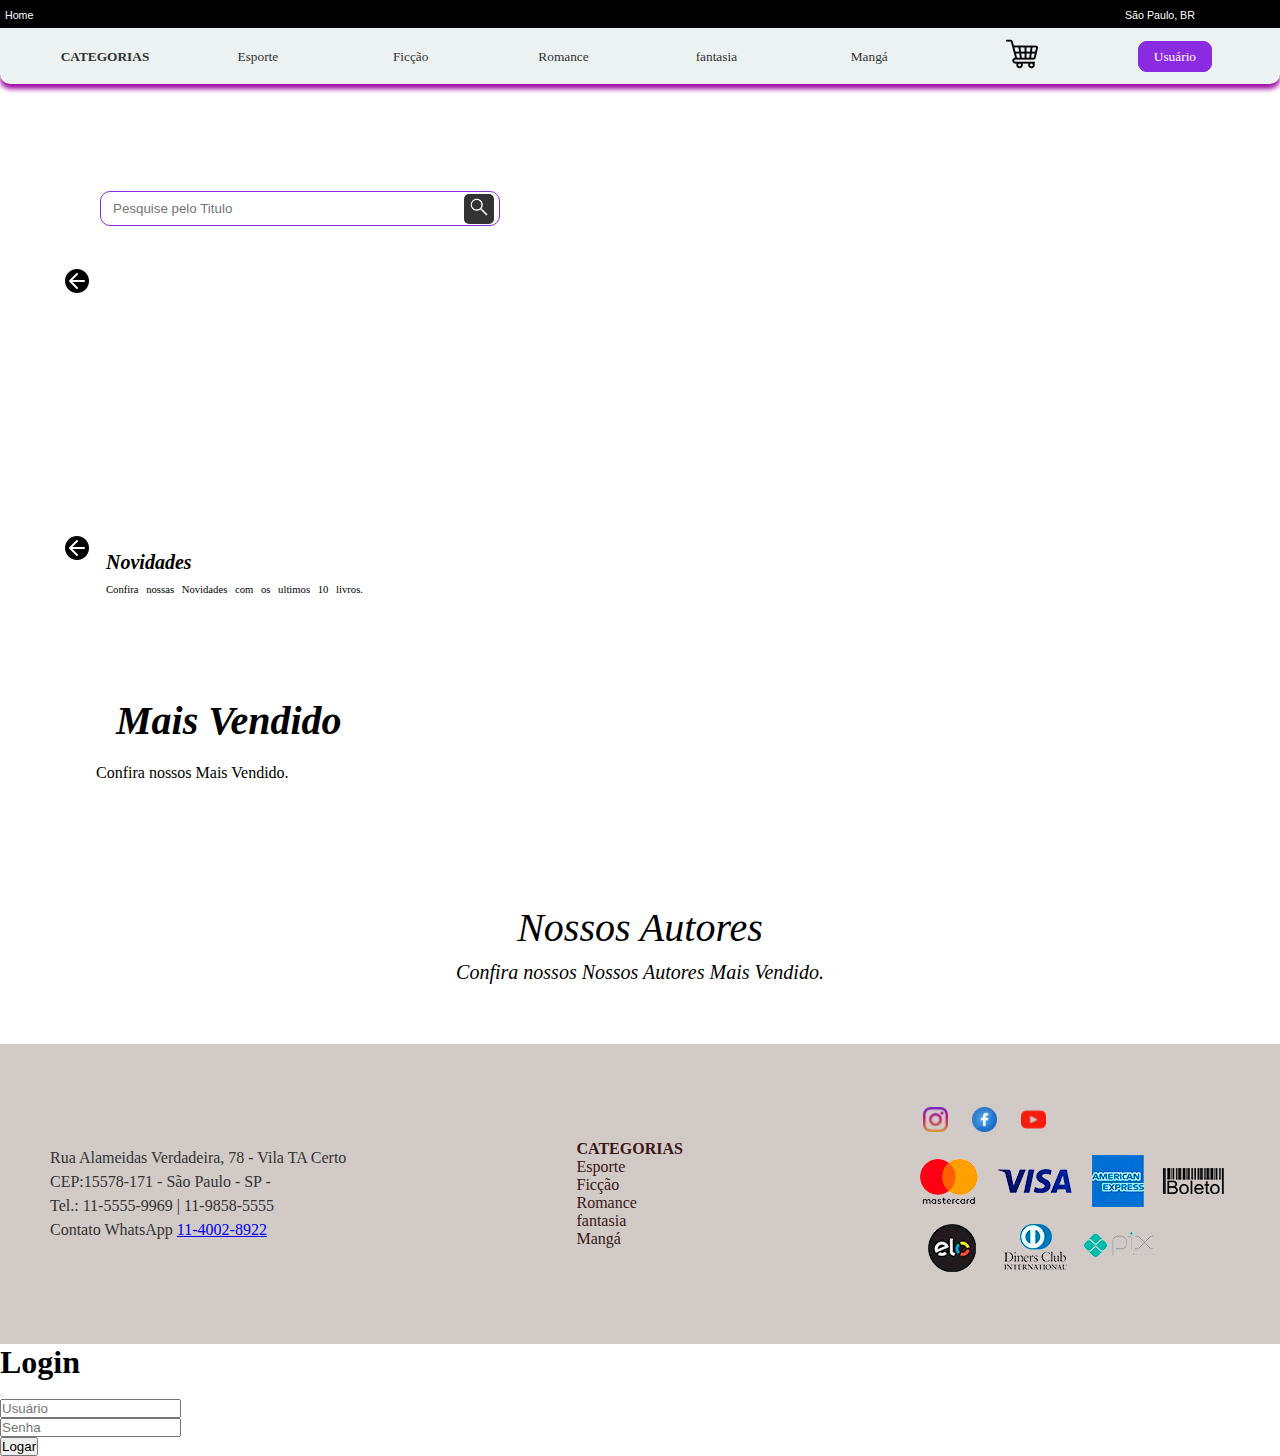
<file: index.html>
<!DOCTYPE html>
<html lang="pt-br">

<head>
    <meta charset="UTF-8">
    <meta name="viewport" content="width=device-width, initial-scale=1.0">
    <title>Livraria Sanches</title>
    <link href="https://cdn.jsdelivr.net/npm/bootstrap@5.3.7/dist/css/bootstrap.min.css" rel="stylesheet" integrity="sha384-LN+7fdVzj6u52u30Kp6M/trliBMCMKTyK833zpbD+pXdCLuTusPj697FH4R/5mcr" crossorigin="anonymous">
    <link rel="stylesheet" href="css/style.css">
</head>
<!--Carregar conteudo do backend onload-->

<body onload="carregar_novidades()">
    <!--Cabeçalho Superior-->

    <header>
        <!--Menu Black-->
        <div id="header-black">
            <nav>
                <ul>
                    <li><a href="index.html">Home</a></li>
                    <li><a href="">São Paulo, BR</a></li>
                </ul>
            </nav>
        </div>
        <!--Menu Black-->

        <!--Menu-->
        <div id="menu">
            <nav>
                <ul>
                    <li><a href="#" class="titulo-menu">Categorias</a></li>
                    <li><a href="esporte.html">Esporte</a></li>
                    <li><a href="ficcao.html">Ficção</a></li>
                    <li><a href="romance.html">Romance</a></li>
                    <li><a href="fantasia.html">fantasia</a></li>
                    <li><a href="manga.html">Mangá</a></li>
                    <li><a href="carrinho.html" class="carrinho"><img src="img/cardpay.png"
                                alt="Carrinho de Compras"></a></li>
                    <li><a href="#" class="usuario" data-bs-toggle="modal" data-bs-target="#exampleModal">Usuário</a></li>
                </ul>
            </nav>
        </div>
        <!--Menu-->
        <!--formulario e botão de pesquisa-->

        <div id="painel">
            <form onsubmit="return false" id="pesquisa"><input type="text" placeholder="Pesquise pelo Titulo "
                    id="pesquita-titulo">
                <button><img src="img/lupa.png" alt="Clique para pesquisar"></button>
            </form>
        </div>
    </header>
    <!--Cabeçalho Superior-->

    <!--Conteúdo -->
    <main>
        <!--Novidades livros mais vendidos-->
        <section id="novidades">
            <h2>Novidades</h2>
            <p class="txtnovidades">Confira nossas Novidades com os ultimos 10 livros.</p>
            <div id="livrosnovidades">
                <!--Caregamento dos livros do backand-->
            </div>



        </section>

        <!--seta esquerda-->
        <div class="seta-esquerda" onclick="rolarNovidadesDireita()"><img src="img/seta-esquerda.png"
                alt="seta esquerda"></div>
        <!--seta direita-->
        <div class="seta-direita" onclick="rolarNovidadesEsquerda()"><img src="img/seta-direita.png" alt="seta direita">
        </div>
        <!--Fim Novidades livros mais vendidos-->



        <!--Livros mais vendidos-->
        <section id="maisvendidos">
            <h2>Mais Vendido</h2>
            <p class="txtmaisvendidos">Confira nossos Mais Vendido.</p>
            <div id="livrosmaisvendidos">
                <!--Caregamento dos livros do backand-->
            </div>



        </section>

        <!--seta esquerda-->
        <div class="seta-esquerda-maisvendidos" onclick="rolarMaisVendidosDireita()"><img src="img/seta-esquerda.png"
                alt="seta esquerda"></div>
        <!--seta direita-->
        <div class="seta-direita-maisvendidos" onclick="rolarMaisVendidosEsquerda()"><img src="img/seta-direita.png" alt="seta direita">
        </div>


                <!--Autores-->
                <section id="autores">
                    <h2>Nossos Autores</h2>
                    <p class="txtautores">Confira nossos Nossos Autores Mais Vendido.</p>
                    <div id="livrosautores">
    </main>

    <!--Conteúdo-->
    <!--Rodapé-->
    <footer>
        <div id="endereco">
            Rua Alameidas Verdadeira, 78 - Vila TA Certo<br>
            CEP:15578-171 - São Paulo - SP - <br>
            Tel.: 11-5555-9969 | 11-9858-5555<br>
            Contato WhatsApp <a href="https://wa.me/55998102632"> 11-4002-8922</a>
        </div>
        <div id="menufooter">
            <nav>
                <ul>
                    <li><a href="#" class="titulo-menu">Categorias</a></li>
                    <li><a href="esporte.html">Esporte</a></li>
                    <li><a href="ficcao.html">Ficção</a></li>
                    <li><a href="romance.html">Romance</a></li>
                    <li><a href="fantasia.html">fantasia</a></li>
                    <li><a href="manga.html">Mangá</a></li>
                </ul>
            </nav>
        </div>
        <div id="redes-pagamento">
            <div id="redes">
                <a href="https://www.instagram.com/tecnologia_do_sanches/" target="_blank"> <img src="/img/instagram.png" alt="instagram"></a>
                <a href="https://www.facebook.com/tecnologia_do_sanches/" target="_blank"> <img src="/img/facebook.png" alt="Facebook"></a>
                <a href="https://www.youtube.com/@Espetacular_sanches" target="_blank"> <img src="/img/youtube.png" alt="Youtube"></a>
            </div>
            <div id="pagamento">
                <img src="img/formaspagamento.png" alt="">
            </div>
        </div>
    </footer>
    <!---->

    <!-- Modal -->
<div class="modal fade" id="exampleModal" tabindex="-1" aria-labelledby="exampleModalLabel" aria-hidden="true">
    <div class="modal-dialog">
      <div class="modal-content">
        <div class="modal-header">
          <h1 class="modal-title fs-5" id="exampleModalLabel">Login</h1>
          <button type="button" class="btn-close" data-bs-dismiss="modal" aria-label="Close"></button>
        </div>
        <div class="modal-body">
          <form onsubmit="return false">
            <input type="text" class="form-control" id="txtusuario" placeholder="Usuário" required>
            <br>
            <input type="password" class="form-control"  id="txtpassword" placeholder="Senha" required>
          </form>
        </div>
        <div class="modal-footer">
          <button type="button" class="btn btn-primary"  onclick="efetuarlogin()">Logar</button>
        </div>
      </div>
    </div>
  </div>





    <script src="js/scripts.js"></script>
    <script src="https://cdn.jsdelivr.net/npm/@popperjs/core@2.11.8/dist/umd/popper.min.js" integrity="sha384-I7E8VVD/ismYTF4hNIPjVp/Zjvgyol6VFvRkX/vR+Vc4jQkC+hVqc2pM8ODewa9r" crossorigin="anonymous"></script>
    <script src="https://cdn.jsdelivr.net/npm/bootstrap@5.3.7/dist/js/bootstrap.bundle.min.js" integrity="sha384-ndDqU0Gzau9qJ1lfW4pNLlhNTkCfHzAVBReH9diLvGRem5+R9g2FzA8ZGN954O5Q" crossorigin="anonymous"></script>



</body>

</html>
</file>
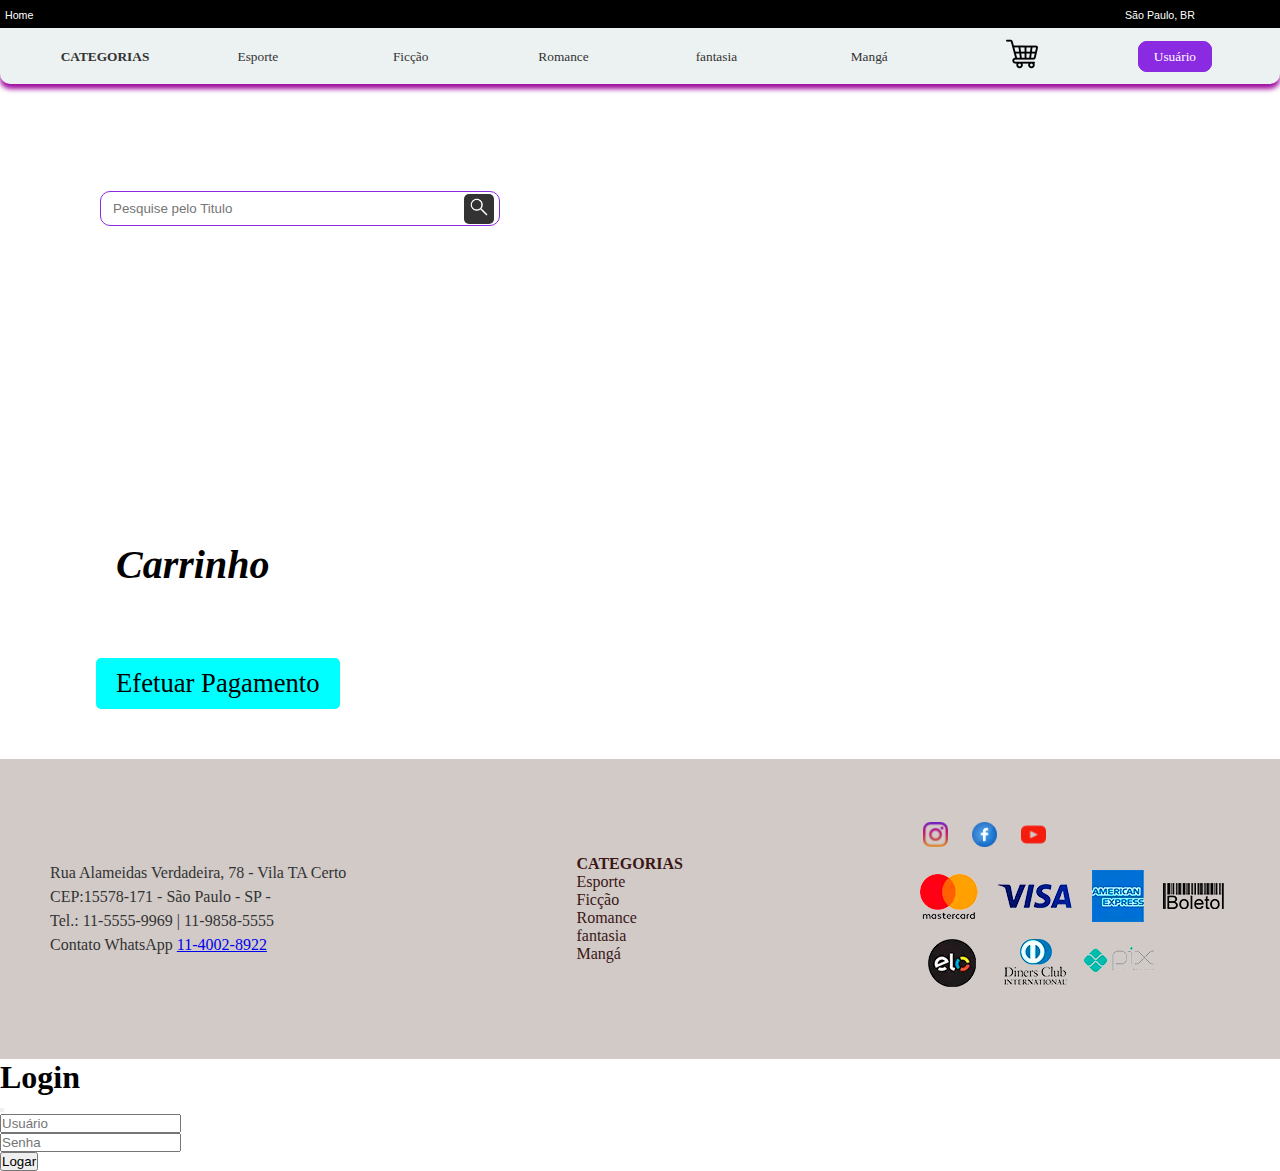
<file: carrinho.html>
<!DOCTYPE html>
<html lang="pt-br">

<head>
    <meta charset="UTF-8">
    <meta name="viewport" content="width=device-width, initial-scale=1.0">
    <title>Livraria Sanches</title>
    <link href="https://cdn.jsdelivr.net/npm/bootstrap@5.3.7/dist/css/bootstrap.min.css" rel="stylesheet" integrity="sha384-LN+7fdVzj6u52u30Kp6M/trliBMCMKTyK833zpbD+pXdCLuTusPj697FH4R/5mcr" crossorigin="anonymous">

    <link rel="stylesheet" href="css/style.css">
</head>
<!--Carregar conteudo do backend onload-->

<body onload="carregar_produtos_carrinho()">
    <!--Cabeçalho Superior-->

    <header>
        <!--Menu Black-->
        <div id="header-black">
            <nav>
                <ul>
                    <li><a href="index.html">Home</a></li>
                    <li><a href="">São Paulo, BR</a></li>
                </ul>
            </nav>
        </div>
        <!--Menu Black-->

        <!--Menu-->
        <div id="menu">
            <nav>
                <ul>
                    <li><a href="#" class="titulo-menu">Categorias</a></li>
                    <li><a href="esporte.html">Esporte</a></li>
                    <li><a href="ficcao.html">Ficção</a></li>
                    <li><a href="romance.html">Romance</a></li>
                    <li><a href="fantasia.html">fantasia</a></li>
                    <li><a href="manga.html">Mangá</a></li>
                    <li><a href="carrinho.html" class="carrinho"><img src="img/cardpay.png"
                                alt="Carrinho de Compras"></a></li>
                                <li><a href="#" class="usuario" data-bs-toggle="modal" data-bs-target="#exampleModal">Usuário</a></li>
                </ul>
            </nav>
        </div>
        <!--Menu-->
        <!--formulario e botão de pesquisa-->

        <div id="painel">
            <form onsubmit="return false" id="pesquisa"><input type="text" placeholder="Pesquise pelo Titulo "
                    id="pesquita-titulo">
                <button><img src="img/lupa.png" alt="Clique para pesquisar"></button>
            </form>
        </div>
    </header>
    <!--Cabeçalho Superior-->

    <!--Conteúdo -->
    <main>
        <h2>Carrinho</h2>

        <div id="lista_produto_carrinho"></div>
        <div id="total_pagar"></div>
        <button id="efetuar_pagamento">Efetuar Pagamento</button>


    </main>

    <!--Conteúdo-->
    <!--Rodapé-->
    <footer>
        <div id="endereco">
            Rua Alameidas Verdadeira, 78 - Vila TA Certo<br>
            CEP:15578-171 - São Paulo - SP - <br>
            Tel.: 11-5555-9969 | 11-9858-5555<br>
            Contato WhatsApp <a href="https://wa.me/55998102632"> 11-4002-8922</a>
        </div>
        <div id="menufooter">
            <nav>
                <ul>
                    <li><a href="#" class="titulo-menu">Categorias</a></li>
                    <li><a href="esporte.html">Esporte</a></li>
                    <li><a href="ficcao.html">Ficção</a></li>
                    <li><a href="romance.html">Romance</a></li>
                    <li><a href="fantasia.html">fantasia</a></li>
                    <li><a href="manga.html">Mangá</a></li>
                </ul>
            </nav>
        </div>
        <div id="redes-pagamento">
            <div id="redes">
                <a href="https://www.instagram.com/tecnologia_do_sanches/" target="_blank"> <img src="/img/instagram.png" alt="instagram"></a>
                <a href="https://www.facebook.com/tecnologia_do_sanches/" target="_blank"> <img src="/img/facebook.png" alt="Facebook"></a>
                <a href="https://www.youtube.com/@Espetacular_sanches" target="_blank"> <img src="/img/youtube.png" alt="Youtube"></a>
            </div>
            <div id="pagamento">
                <img src="img/formaspagamento.png" alt="">
            </div>
        </div>
    </footer>
    <!---->







    <!-- Modal -->
    <div class="modal fade" id="exampleModal" tabindex="-1" aria-labelledby="exampleModalLabel" aria-hidden="true">
        <div class="modal-dialog">
          <div class="modal-content">
            <div class="modal-header">
              <h1 class="modal-title fs-5" id="exampleModalLabel">Login</h1>
              <button type="button" class="btn-close" data-bs-dismiss="modal" aria-label="Close"></button>
            </div>
            <div class="modal-body">
              <form onsubmit="return false">
                <input type="text" class="form-control" id="txtusuario" placeholder="Usuário" required>
                <br>
                <input type="password" class="form-control"  id="txtpassword" placeholder="Senha" required>
              </form>
            </div>
            <div class="modal-footer">
              <button type="button" class="btn btn-primary"  onclick="efetuarlogin()">Logar</button>
            </div>
          </div>
        </div>
      </div>
    
    
    
    
    
        <script src="js/scripts.js"></script>
        <script src="https://cdn.jsdelivr.net/npm/@popperjs/core@2.11.8/dist/umd/popper.min.js" integrity="sha384-I7E8VVD/ismYTF4hNIPjVp/Zjvgyol6VFvRkX/vR+Vc4jQkC+hVqc2pM8ODewa9r" crossorigin="anonymous"></script>
        <script src="https://cdn.jsdelivr.net/npm/bootstrap@5.3.7/dist/js/bootstrap.bundle.min.js" integrity="sha384-ndDqU0Gzau9qJ1lfW4pNLlhNTkCfHzAVBReH9diLvGRem5+R9g2FzA8ZGN954O5Q" crossorigin="anonymous"></script></body>

</html>
</file>
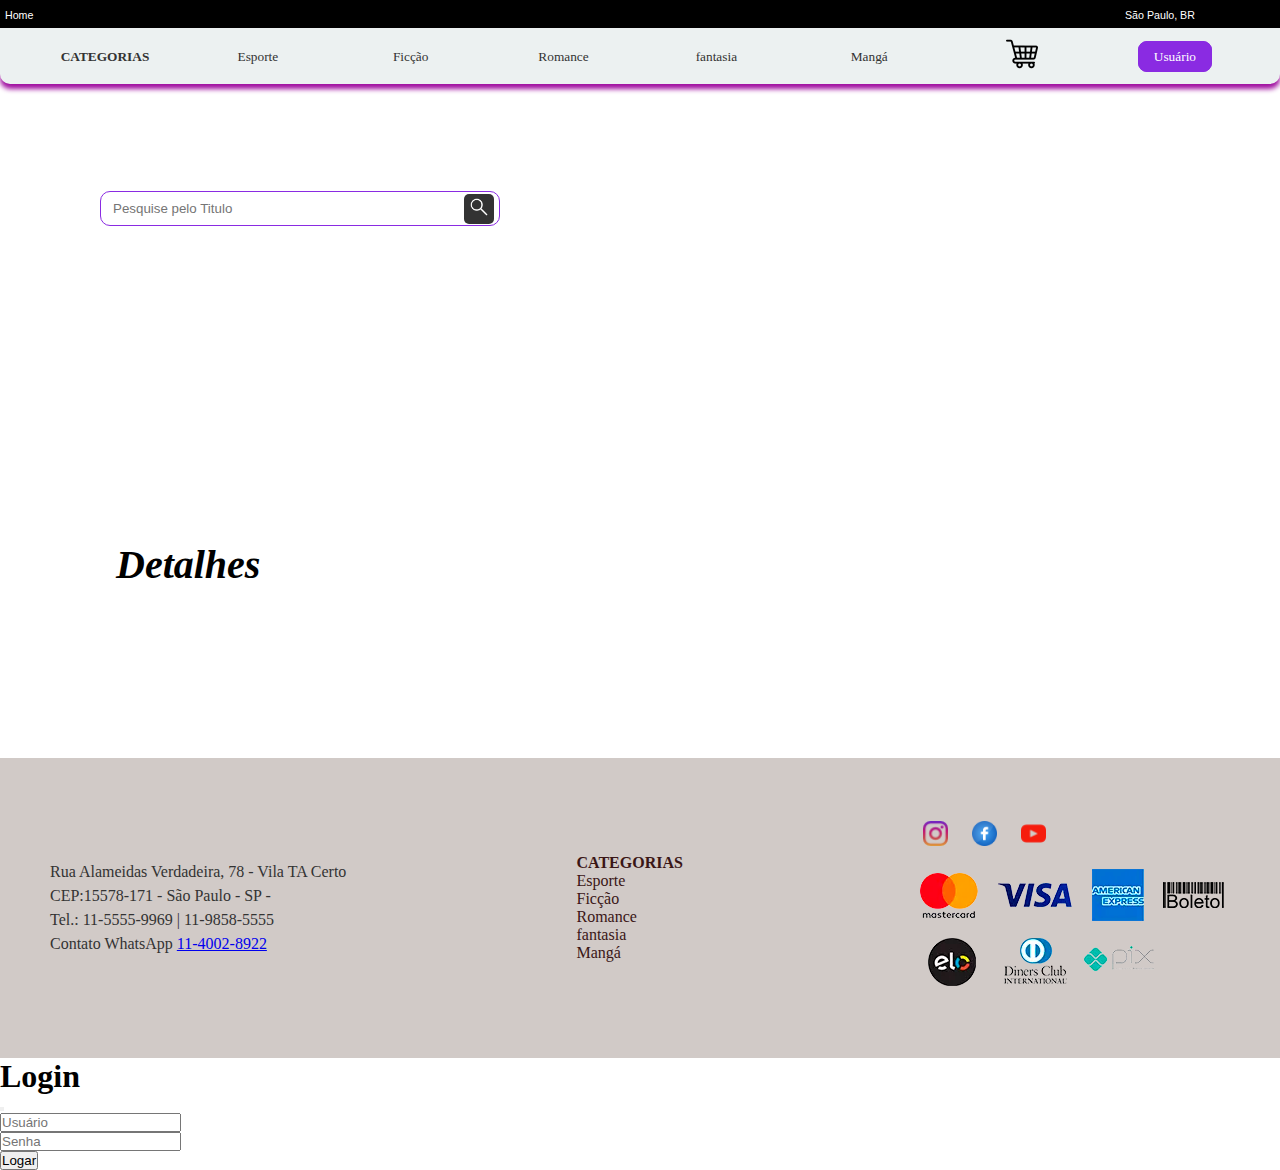
<file: detalhes.html>
<!DOCTYPE html>
<html lang="pt-br">

<head>
    <meta charset="UTF-8">
    <meta name="viewport" content="width=device-width, initial-scale=1.0">
    <title>Livraria Sanches</title>
    <link href="https://cdn.jsdelivr.net/npm/bootstrap@5.3.7/dist/css/bootstrap.min.css" rel="stylesheet" integrity="sha384-LN+7fdVzj6u52u30Kp6M/trliBMCMKTyK833zpbD+pXdCLuTusPj697FH4R/5mcr" crossorigin="anonymous">
    <link rel="stylesheet" href="css/style.css">
</head>
<!--Carregar conteudo do backend onload-->

<body onload="carregar_detalhes()">
    <!--Cabeçalho Superior-->

    <header>
        <!--Menu Black-->
        <div id="header-black">
            <nav>
                <ul>
                    <li><a href="index.html">Home</a></li>
                    <li><a href="">São Paulo, BR</a></li>
                </ul>
            </nav>
        </div>
        <!--Menu Black-->

        <!--Menu-->
        <div id="menu">
            <nav>
                <ul>
                    <li><a href="#" class="titulo-menu">Categorias</a></li>
                    <li><a href="esporte.html">Esporte</a></li>
                    <li><a href="ficcao.html">Ficção</a></li>
                    <li><a href="romance.html">Romance</a></li>
                    <li><a href="fantasia.html">fantasia</a></li>
                    <li><a href="manga.html">Mangá</a></li>
                    <li><a href="carrinho.html" class="carrinho"><img src="img/cardpay.png"
                                alt="Carrinho de Compras"></a></li>
                    <li><a href="usuario.html" class="usuario">Usuário</a></li>
                </ul>
            </nav>
        </div>
        <!--Menu-->
        <!--formulario e botão de pesquisa-->

        <div id="painel">
            <form onsubmit="return false" id="pesquisa"><input type="text" placeholder="Pesquise pelo Titulo "
                    id="pesquita-titulo">
                <button><img src="img/lupa.png" alt="Clique para pesquisar"></button>
            </form>
        </div>
    </header>
    <!--Cabeçalho Superior-->

    <!--Conteúdo -->
    <main>
       <h2>Detalhes</h2>
       <div id="detalhes"></div>
    </main>

    <!--Conteúdo-->
    <!--Rodapé-->
    <footer>
        <div id="endereco">
            Rua Alameidas Verdadeira, 78 - Vila TA Certo<br>
            CEP:15578-171 - São Paulo - SP - <br>
            Tel.: 11-5555-9969 | 11-9858-5555<br>
            Contato WhatsApp <a href="https://wa.me/55998102632"> 11-4002-8922</a>
        </div>
        <div id="menufooter">
            <nav>
                <ul>
                    <li><a href="#" class="titulo-menu">Categorias</a></li>
                    <li><a href="esporte.html">Esporte</a></li>
                    <li><a href="ficcao.html">Ficção</a></li>
                    <li><a href="romance.html">Romance</a></li>
                    <li><a href="fantasia.html">fantasia</a></li>
                    <li><a href="manga.html">Mangá</a></li>
                </ul>
            </nav>
        </div>
        <div id="redes-pagamento">
            <div id="redes">
                <a href="https://www.instagram.com/tecnologia_do_sanches/" target="_blank"> <img src="/img/instagram.png" alt="instagram"></a>
                <a href="https://www.facebook.com/tecnologia_do_sanches/" target="_blank"> <img src="/img/facebook.png" alt="Facebook"></a>
                <a href="https://www.youtube.com/@Espetacular_sanches" target="_blank"> <img src="/img/youtube.png" alt="Youtube"></a>
            </div>
            <div id="pagamento">
                <img src="img/formaspagamento.png" alt="">
            </div>
        </div>
    </footer>
    <!---->







    <!-- Modal -->
    <div class="modal fade" id="exampleModal" tabindex="-1" aria-labelledby="exampleModalLabel" aria-hidden="true">
        <div class="modal-dialog">
          <div class="modal-content">
            <div class="modal-header">
              <h1 class="modal-title fs-5" id="exampleModalLabel">Login</h1>
              <button type="button" class="btn-close" data-bs-dismiss="modal" aria-label="Close"></button>
            </div>
            <div class="modal-body">
              <form onsubmit="return false">
                <input type="text" class="form-control" id="txtusuario" placeholder="Usuário" required>
                <br>
                <input type="password" class="form-control"  id="txtpassword" placeholder="Senha" required>
              </form>
            </div>
            <div class="modal-footer">
              <button type="button" class="btn btn-primary"  onclick="efetuarlogin()">Logar</button>
            </div>
          </div>
        </div>
      </div>
    
    
    
    
    
        <script src="js/scripts.js"></script>
        <script src="https://cdn.jsdelivr.net/npm/@popperjs/core@2.11.8/dist/umd/popper.min.js" integrity="sha384-I7E8VVD/ismYTF4hNIPjVp/Zjvgyol6VFvRkX/vR+Vc4jQkC+hVqc2pM8ODewa9r" crossorigin="anonymous"></script>
        <script src="https://cdn.jsdelivr.net/npm/bootstrap@5.3.7/dist/js/bootstrap.bundle.min.js" integrity="sha384-ndDqU0Gzau9qJ1lfW4pNLlhNTkCfHzAVBReH9diLvGRem5+R9g2FzA8ZGN954O5Q" crossorigin="anonymous"></script></body>

</html>
</file>
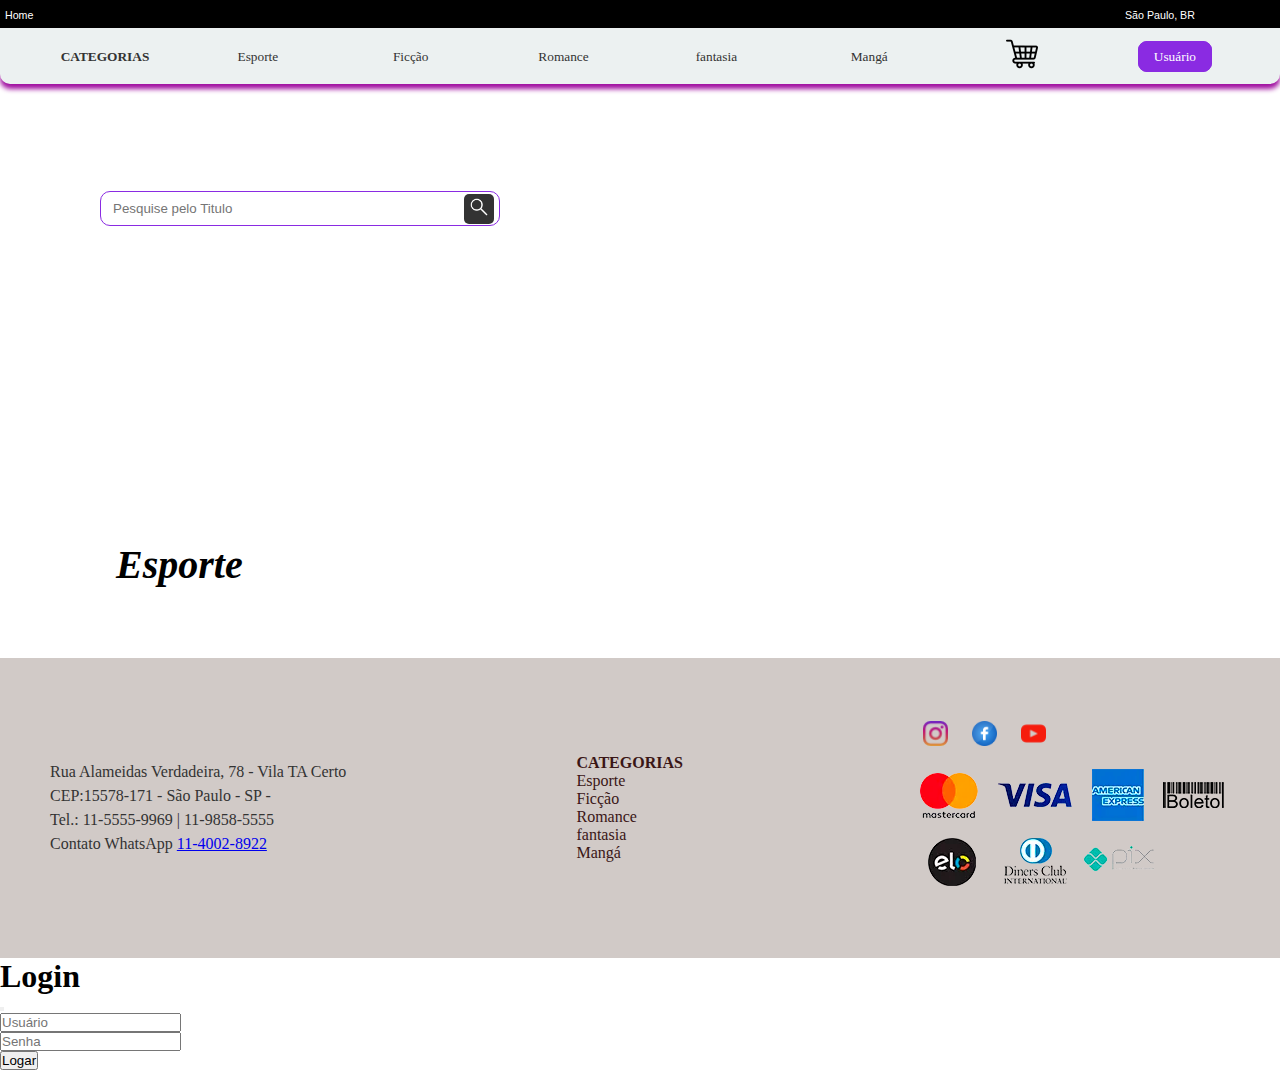
<file: esporte.html>
<!DOCTYPE html>
<html lang="pt-br">

<head>
    <meta charset="UTF-8">
    <meta name="viewport" content="width=device-width, initial-scale=1.0">
    <title>Livraria Sanches</title>
    <link href="https://cdn.jsdelivr.net/npm/bootstrap@5.3.7/dist/css/bootstrap.min.css" rel="stylesheet" integrity="sha384-LN+7fdVzj6u52u30Kp6M/trliBMCMKTyK833zpbD+pXdCLuTusPj697FH4R/5mcr" crossorigin="anonymous">

    <link rel="stylesheet" href="css/style.css">
</head>
<!--Carregar conteudo do backend onload-->

<body onload="carregar_esporte()">
    <!--Cabeçalho Superior-->

    <header>
        <!--Menu Black-->
        <div id="header-black">
            <nav>
                <ul>
                    <li><a href="index.html">Home</a></li>
                    <li><a href="">São Paulo, BR</a></li>
                </ul>
            </nav>
        </div>
        <!--Menu Black-->

        <!--Menu-->
        <div id="menu">
            <nav>
                <ul>
                    <li><a href="index.html" class="titulo-menu">Categorias</a></li>
                    <li><a href="esporte.html">Esporte</a></li>
                    <li><a href="ficcao.html">Ficção</a></li>
                    <li><a href="romance.html">Romance</a></li>
                    <li><a href="fantasia.html">fantasia</a></li>
                    <li><a href="manga.html">Mangá</a></li>
                    <li><a href="carrinho.html" class="carrinho"><img src="img/cardpay.png"
                                alt="Carrinho de Compras"></a></li>
                                <li><a href="#" class="usuario" data-bs-toggle="modal" data-bs-target="#exampleModal">Usuário</a></li>
                            </ul>
            </nav>
        </div>
        <!--Menu-->
        <!--formulario e botão de pesquisa-->

        <div id="painel">
            <form onsubmit="return false" id="pesquisa"><input type="text" placeholder="Pesquise pelo Titulo "
                    id="pesquita-titulo">
                <button><img src="img/lupa.png" alt="Clique para pesquisar"></button>
            </form>
        </div>
    </header>
    <!--Cabeçalho Superior-->

    <!--Conteúdo -->
    <main>
        <h2>Esporte</h2>
        <div id="lstlivros"></div>


    </main>

    <!--Conteúdo-->
    <!--Rodapé-->
    <footer>
        <div id="endereco">
            Rua Alameidas Verdadeira, 78 - Vila TA Certo<br>
            CEP:15578-171 - São Paulo - SP - <br>
            Tel.: 11-5555-9969 | 11-9858-5555<br>
            Contato WhatsApp <a href="https://wa.me/55998102632"> 11-4002-8922</a>
        </div>
        <div id="menufooter">
            <nav>
                <ul>
                    <li><a href="#" class="titulo-menu">Categorias</a></li>
                    <li><a href="esporte.html">Esporte</a></li>
                    <li><a href="ficcao.html">Ficção</a></li>
                    <li><a href="romance.html">Romance</a></li>
                    <li><a href="fantasia.html">fantasia</a></li>
                    <li><a href="manga.html">Mangá</a></li>
                </ul>
            </nav>
        </div>
        <div id="redes-pagamento">
            <div id="redes">
                <a href="https://www.instagram.com/tecnologia_do_sanches/" target="_blank"> <img
                        src="/img/instagram.png" alt="instagram"></a>
                <a href="https://www.facebook.com/tecnologia_do_sanches/" target="_blank"> <img src="/img/facebook.png"
                        alt="Facebook"></a>
                <a href="https://www.youtube.com/@Espetacular_sanches" target="_blank"> <img src="/img/youtube.png"
                        alt="Youtube"></a>
            </div>
            <div id="pagamento">
                <img src="img/formaspagamento.png" alt="">
            </div>
        </div>
    </footer>
    <!---->







      <!-- Modal -->
<div class="modal fade" id="exampleModal" tabindex="-1" aria-labelledby="exampleModalLabel" aria-hidden="true">
    <div class="modal-dialog">
      <div class="modal-content">
        <div class="modal-header">
          <h1 class="modal-title fs-5" id="exampleModalLabel">Login</h1>
          <button type="button" class="btn-close" data-bs-dismiss="modal" aria-label="Close"></button>
        </div>
        <div class="modal-body">
          <form onsubmit="return false">
            <input type="text" class="form-control" id="txtusuario" placeholder="Usuário" required>
            <br>
            <input type="password" class="form-control"  id="txtpassword" placeholder="Senha" required>
          </form>
        </div>
        <div class="modal-footer">
          <button type="button" class="btn btn-primary"  onclick="efetuarlogin()">Logar</button>
        </div>
      </div>
    </div>
  </div>





    <script src="js/scripts.js"></script>
    <script src="https://cdn.jsdelivr.net/npm/@popperjs/core@2.11.8/dist/umd/popper.min.js" integrity="sha384-I7E8VVD/ismYTF4hNIPjVp/Zjvgyol6VFvRkX/vR+Vc4jQkC+hVqc2pM8ODewa9r" crossorigin="anonymous"></script>
    <script src="https://cdn.jsdelivr.net/npm/bootstrap@5.3.7/dist/js/bootstrap.bundle.min.js" integrity="sha384-ndDqU0Gzau9qJ1lfW4pNLlhNTkCfHzAVBReH9diLvGRem5+R9g2FzA8ZGN954O5Q" crossorigin="anonymous"></script>
</body>

</html>
</file>
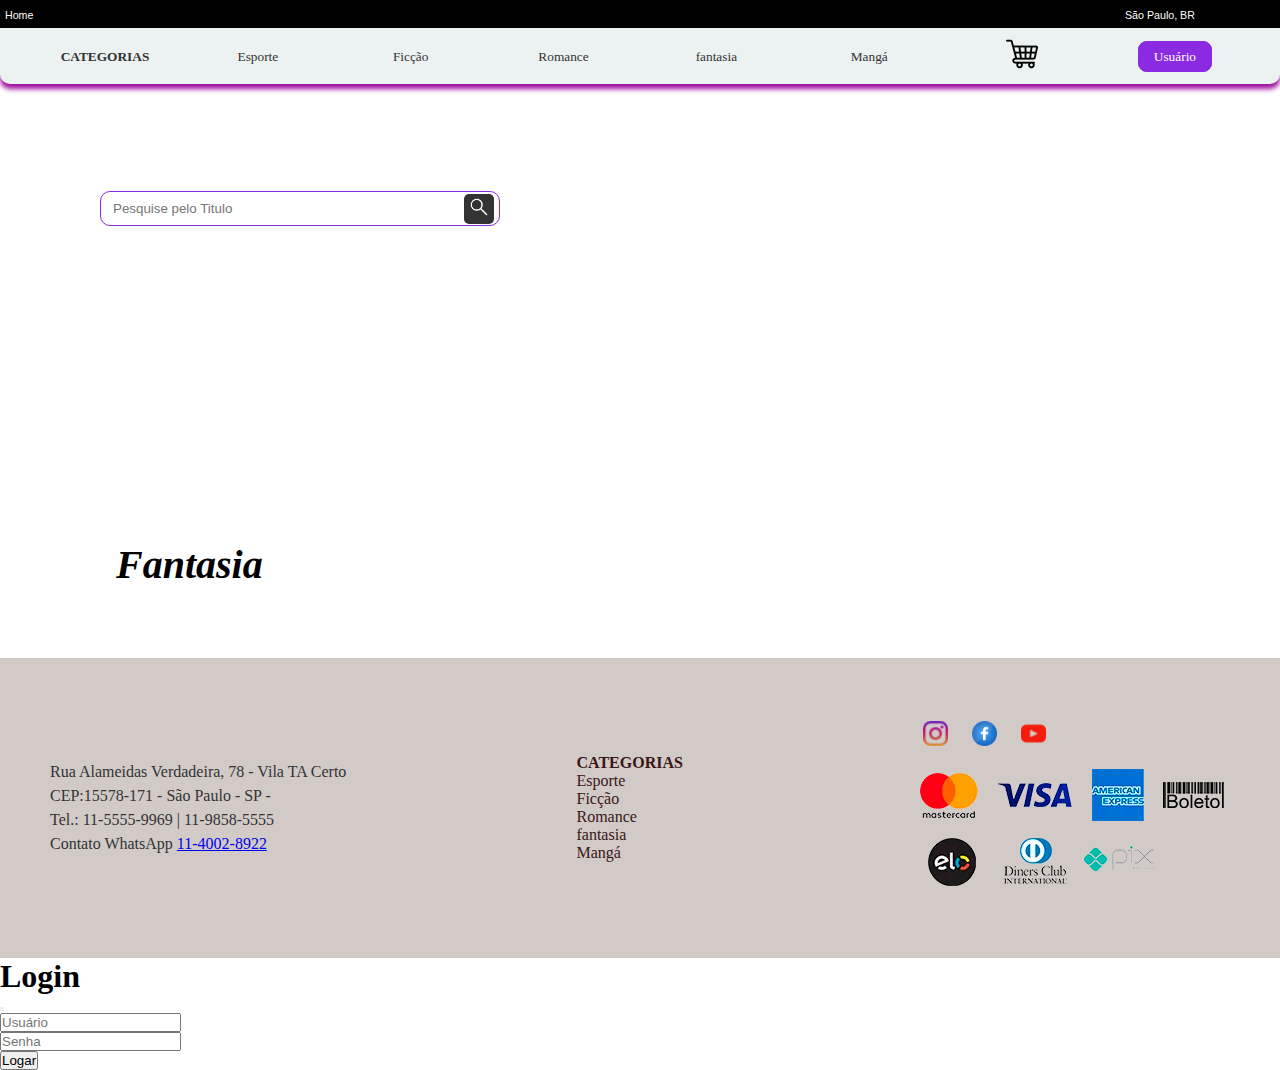
<file: fantasia.html>
<!DOCTYPE html>
<html lang="pt-br">

<head>
    <meta charset="UTF-8">
    <meta name="viewport" content="width=device-width, initial-scale=1.0">
    <title>Livraria Sanches</title>
    <link href="https://cdn.jsdelivr.net/npm/bootstrap@5.3.7/dist/css/bootstrap.min.css" rel="stylesheet" integrity="sha384-LN+7fdVzj6u52u30Kp6M/trliBMCMKTyK833zpbD+pXdCLuTusPj697FH4R/5mcr" crossorigin="anonymous">

    <link rel="stylesheet" href="css/style.css">
</head>
<!--Carregar conteudo do backend onload-->

<body onload="carregar_fantasia()">
    <!--Cabeçalho Superior-->

    <header>
        <!--Menu Black-->
        <div id="header-black">
            <nav>
                <ul>
                    <li><a href="index.html">Home</a></li>
                    <li><a href="">São Paulo, BR</a></li>
                </ul>
            </nav>
        </div>
        <!--Menu Black-->

        <!--Menu-->
        <div id="menu">
            <nav>
                <ul>
                    <li><a href="index.html" class="titulo-menu">Categorias</a></li>
                    <li><a href="esporte.html">Esporte</a></li>
                    <li><a href="ficcao.html">Ficção</a></li>
                    <li><a href="romance.html">Romance</a></li>
                    <li><a href="fantasia.html">fantasia</a></li>
                    <li><a href="manga.html">Mangá</a></li>
                    <li><a href="carrinho.html" class="carrinho"><img src="img/cardpay.png"
                                alt="Carrinho de Compras"></a></li>
                                <li><a href="#" class="usuario" data-bs-toggle="modal" data-bs-target="#exampleModal">Usuário</a></li>
                </ul>
            </nav>
        </div>
        <!--Menu-->
        <!--formulario e botão de pesquisa-->

        <div id="painel">
            <form onsubmit="return false" id="pesquisa"><input type="text" placeholder="Pesquise pelo Titulo "
                    id="pesquita-titulo">
                <button><img src="img/lupa.png" alt="Clique para pesquisar"></button>
            </form>
        </div>
    </header>
    <!--Cabeçalho Superior-->

    <!--Conteúdo -->
    <main>
       <h2>Fantasia</h2>
       <div id="lstlivros"></div>
    </main>

    <!--Conteúdo-->
    <!--Rodapé-->
    <footer>
        <div id="endereco">
            Rua Alameidas Verdadeira, 78 - Vila TA Certo<br>
            CEP:15578-171 - São Paulo - SP - <br>
            Tel.: 11-5555-9969 | 11-9858-5555<br>
            Contato WhatsApp <a href="https://wa.me/55998102632"> 11-4002-8922</a>
        </div>
        <div id="menufooter">
            <nav>
                <ul>
                    <li><a href="#" class="titulo-menu">Categorias</a></li>
                    <li><a href="esporte.html">Esporte</a></li>
                    <li><a href="ficcao.html">Ficção</a></li>
                    <li><a href="romance.html">Romance</a></li>
                    <li><a href="fantasia.html">fantasia</a></li>
                    <li><a href="manga.html">Mangá</a></li>
                </ul>
            </nav>
        </div>
        <div id="redes-pagamento">
            <div id="redes">
                <a href="https://www.instagram.com/tecnologia_do_sanches/" target="_blank"> <img src="/img/instagram.png" alt="instagram"></a>
                <a href="https://www.facebook.com/tecnologia_do_sanches/" target="_blank"> <img src="/img/facebook.png" alt="Facebook"></a>
                <a href="https://www.youtube.com/@Espetacular_sanches" target="_blank"> <img src="/img/youtube.png" alt="Youtube"></a>
            </div>
            <div id="pagamento">
                <img src="img/formaspagamento.png" alt="">
            </div>
        </div>
    </footer>
    <!---->







        <!-- Modal -->
<div class="modal fade" id="exampleModal" tabindex="-1" aria-labelledby="exampleModalLabel" aria-hidden="true">
    <div class="modal-dialog">
      <div class="modal-content">
        <div class="modal-header">
          <h1 class="modal-title fs-5" id="exampleModalLabel">Login</h1>
          <button type="button" class="btn-close" data-bs-dismiss="modal" aria-label="Close"></button>
        </div>
        <div class="modal-body">
          <form onsubmit="return false">
            <input type="text" class="form-control" id="txtusuario" placeholder="Usuário" required>
            <br>
            <input type="password" class="form-control"  id="txtpassword" placeholder="Senha" required>
          </form>
        </div>
        <div class="modal-footer">
          <button type="button" class="btn btn-primary"  onclick="efetuarlogin()">Logar</button>
        </div>
      </div>
    </div>
  </div>





    <script src="js/scripts.js"></script>
    <script src="https://cdn.jsdelivr.net/npm/@popperjs/core@2.11.8/dist/umd/popper.min.js" integrity="sha384-I7E8VVD/ismYTF4hNIPjVp/Zjvgyol6VFvRkX/vR+Vc4jQkC+hVqc2pM8ODewa9r" crossorigin="anonymous"></script>
    <script src="https://cdn.jsdelivr.net/npm/bootstrap@5.3.7/dist/js/bootstrap.bundle.min.js" integrity="sha384-ndDqU0Gzau9qJ1lfW4pNLlhNTkCfHzAVBReH9diLvGRem5+R9g2FzA8ZGN954O5Q" crossorigin="anonymous"></script>
</body>

</html>
</file>
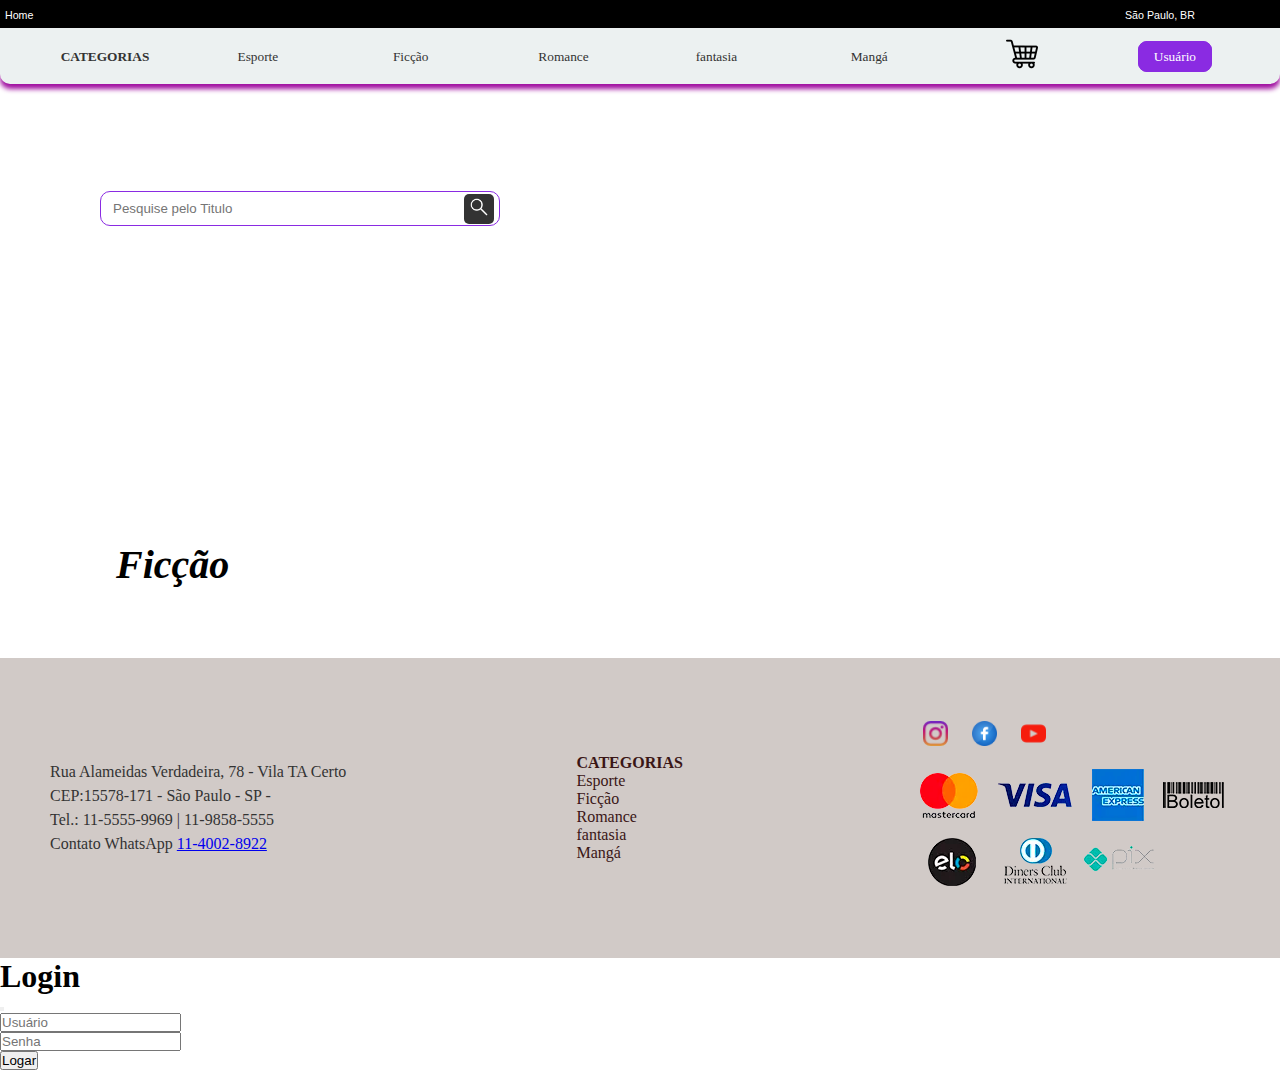
<file: ficcao.html>
<!DOCTYPE html>
<html lang="pt-br">

<head>
    <meta charset="UTF-8">
    <meta name="viewport" content="width=device-width, initial-scale=1.0">
    <title>Livraria Sanches</title>
    <link href="https://cdn.jsdelivr.net/npm/bootstrap@5.3.7/dist/css/bootstrap.min.css" rel="stylesheet" integrity="sha384-LN+7fdVzj6u52u30Kp6M/trliBMCMKTyK833zpbD+pXdCLuTusPj697FH4R/5mcr" crossorigin="anonymous">
    <link rel="stylesheet" href="css/style.css">
</head>
<!--Carregar conteudo do backend onload-->

<body onload="carregar_ficcao()">
    <!--Cabeçalho Superior-->

    <header>
        <!--Menu Black-->
        <div id="header-black">
            <nav>
                <ul>
                    <li><a href="index.html">Home</a></li>
                    <li><a href="">São Paulo, BR</a></li>
                </ul>
            </nav>
        </div>
        <!--Menu Black-->

        <!--Menu-->
        <div id="menu">
            <nav>
                <ul>
                    <li><a href="index.html" class="titulo-menu">Categorias</a></li>
                    <li><a href="esporte.html">Esporte</a></li>
                    <li><a href="ficcao.html">Ficção</a></li>
                    <li><a href="romance.html">Romance</a></li>
                    <li><a href="fantasia.html">fantasia</a></li>
                    <li><a href="manga.html">Mangá</a></li>
                    <li><a href="carrinho.html" class="carrinho"><img src="img/cardpay.png"
                                alt="Carrinho de Compras"></a></li>
                                <li><a href="#" class="usuario" data-bs-toggle="modal" data-bs-target="#exampleModal">Usuário</a></li>
                </ul>
            </nav>
        </div>
        <!--Menu-->
        <!--formulario e botão de pesquisa-->

        <div id="painel">
            <form onsubmit="return false" id="pesquisa"><input type="text" placeholder="Pesquise pelo Titulo "
                    id="pesquita-titulo">
                <button><img src="img/lupa.png" alt="Clique para pesquisar"></button>
            </form>
        </div>
    </header>
    <!--Cabeçalho Superior-->

    <!--Conteúdo -->
    <main>
        <h2>Ficção</h2>
        <div id="lstlivros"></div>

    </main>

    <!--Conteúdo-->
    <!--Rodapé-->
    <footer>
        <div id="endereco">
            Rua Alameidas Verdadeira, 78 - Vila TA Certo<br>
            CEP:15578-171 - São Paulo - SP - <br>
            Tel.: 11-5555-9969 | 11-9858-5555<br>
            Contato WhatsApp <a href="https://wa.me/55998102632"> 11-4002-8922</a>
        </div>
        <div id="menufooter">
            <nav>
                <ul>
                    <li><a href="#" class="titulo-menu">Categorias</a></li>
                    <li><a href="esporte.html">Esporte</a></li>
                    <li><a href="ficcao.html">Ficção</a></li>
                    <li><a href="romance.html">Romance</a></li>
                    <li><a href="fantasia.html">fantasia</a></li>
                    <li><a href="manga.html">Mangá</a></li>
                </ul>
            </nav>
        </div>
        <div id="redes-pagamento">
            <div id="redes">
                <a href="https://www.instagram.com/tecnologia_do_sanches/" target="_blank"> <img src="/img/instagram.png" alt="instagram"></a>
                <a href="https://www.facebook.com/tecnologia_do_sanches/" target="_blank"> <img src="/img/facebook.png" alt="Facebook"></a>
                <a href="https://www.youtube.com/@Espetacular_sanches" target="_blank"> <img src="/img/youtube.png" alt="Youtube"></a>
            </div>
            <div id="pagamento">
                <img src="img/formaspagamento.png" alt="">
            </div>
        </div>
    </footer>
    <!---->







    <!-- Modal -->
    <div class="modal fade" id="exampleModal" tabindex="-1" aria-labelledby="exampleModalLabel" aria-hidden="true">
        <div class="modal-dialog">
          <div class="modal-content">
            <div class="modal-header">
              <h1 class="modal-title fs-5" id="exampleModalLabel">Login</h1>
              <button type="button" class="btn-close" data-bs-dismiss="modal" aria-label="Close"></button>
            </div>
            <div class="modal-body">
              <form onsubmit="return false">
                <input type="text" class="form-control" id="txtusuario" placeholder="Usuário" required>
                <br>
                <input type="password" class="form-control"  id="txtpassword" placeholder="Senha" required>
              </form>
            </div>
            <div class="modal-footer">
              <button type="button" class="btn btn-primary"  onclick="efetuarlogin()">Logar</button>
            </div>
          </div>
        </div>
      </div>
    
    
    
    
    
        <script src="js/scripts.js"></script>
        <script src="https://cdn.jsdelivr.net/npm/@popperjs/core@2.11.8/dist/umd/popper.min.js" integrity="sha384-I7E8VVD/ismYTF4hNIPjVp/Zjvgyol6VFvRkX/vR+Vc4jQkC+hVqc2pM8ODewa9r" crossorigin="anonymous"></script>
        <script src="https://cdn.jsdelivr.net/npm/bootstrap@5.3.7/dist/js/bootstrap.bundle.min.js" integrity="sha384-ndDqU0Gzau9qJ1lfW4pNLlhNTkCfHzAVBReH9diLvGRem5+R9g2FzA8ZGN954O5Q" crossorigin="anonymous"></script></body>

</html>
</file>
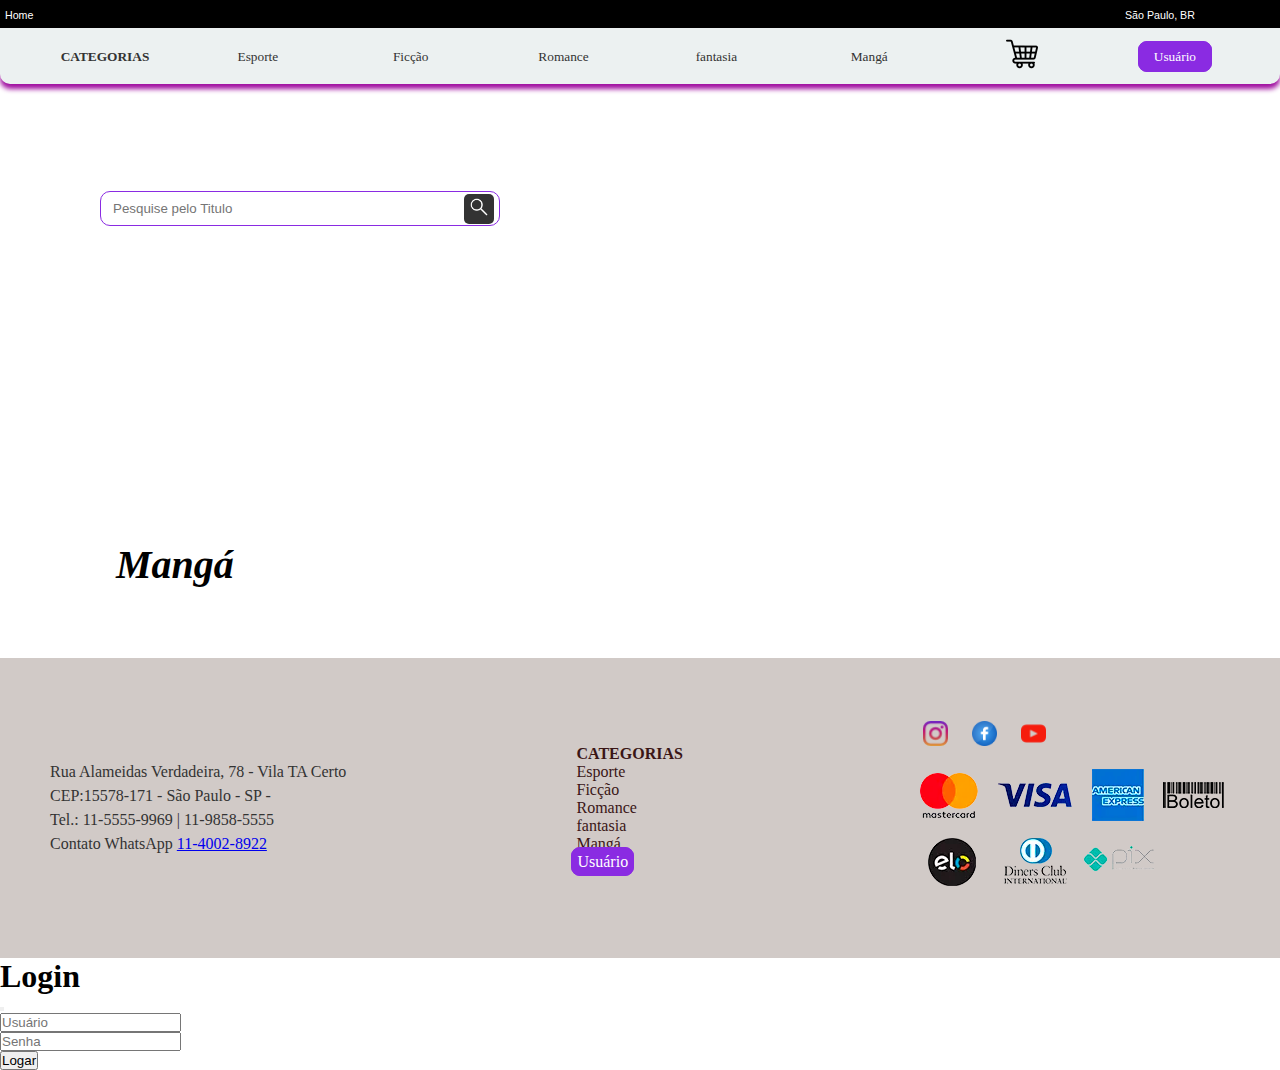
<file: manga.html>
<!DOCTYPE html>
<html lang="pt-br">

<head>
    <meta charset="UTF-8">
    <meta name="viewport" content="width=device-width, initial-scale=1.0">
    <title>Livraria Sanches</title>
    <link href="https://cdn.jsdelivr.net/npm/bootstrap@5.3.7/dist/css/bootstrap.min.css" rel="stylesheet" integrity="sha384-LN+7fdVzj6u52u30Kp6M/trliBMCMKTyK833zpbD+pXdCLuTusPj697FH4R/5mcr" crossorigin="anonymous">
    <link rel="stylesheet" href="css/style.css">
</head>
<!--Carregar conteudo do backend onload-->

<body onload="carregar_manga()">
    <!--Cabeçalho Superior-->

    <header>
        <!--Menu Black-->
        <div id="header-black">
            <nav>
                <ul>
                    <li><a href="index.html">Home</a></li>
                    <li><a href="">São Paulo, BR</a></li>
                </ul>
            </nav>
        </div>
        <!--Menu Black-->

        <!--Menu-->
        <div id="menu">
            <nav>
                <ul>
                    <li><a href="index.html" class="titulo-menu">Categorias</a></li>
                    <li><a href="esporte.html">Esporte</a></li>
                    <li><a href="ficcao.html">Ficção</a></li>
                    <li><a href="romance.html">Romance</a></li>
                    <li><a href="fantasia.html">fantasia</a></li>
                    <li><a href="manga.html">Mangá</a></li>
                    <li><a href="carrinho.html" class="carrinho"><img src="img/cardpay.png"
                                alt="Carrinho de Compras"></a></li>
                                <li><a href="#" class="usuario" data-bs-toggle="modal" data-bs-target="#exampleModal">Usuário</a></li>
                </ul>
            </nav>
        </div>
        <!--Menu-->
        <!--formulario e botão de pesquisa-->

        <div id="painel">
            <form onsubmit="return false" id="pesquisa"><input type="text" placeholder="Pesquise pelo Titulo "
                    id="pesquita-titulo">
                <button><img src="img/lupa.png" alt="Clique para pesquisar"></button>
            </form>
        </div>
    </header>
    <!--Cabeçalho Superior-->

    <!--Conteúdo -->
    <main>
        <h2>Mangá</h2>
        <div id="lstlivros"></div>
    </main>

    <!--Conteúdo-->
    <!--Rodapé-->
    <footer>
        <div id="endereco">
            Rua Alameidas Verdadeira, 78 - Vila TA Certo<br>
            CEP:15578-171 - São Paulo - SP - <br>
            Tel.: 11-5555-9969 | 11-9858-5555<br>
            Contato WhatsApp <a href="https://wa.me/55998102632"> 11-4002-8922</a>
        </div>
        <div id="menufooter">
            <nav>
                <ul>
                    <li><a href="#" class="titulo-menu">Categorias</a></li>
                    <li><a href="esporte.html">Esporte</a></li>
                    <li><a href="ficcao.html">Ficção</a></li>
                    <li><a href="romance.html">Romance</a></li>
                    <li><a href="fantasia.html">fantasia</a></li>
                    <li><a href="manga.html">Mangá</a></li>
                    <li><a href="#" class="usuario" data-bs-toggle="modal" data-bs-target="#exampleModal">Usuário</a></li>

                </ul>
            </nav>
        </div>
        <div id="redes-pagamento">
            <div id="redes">
                <a href="https://www.instagram.com/tecnologia_do_sanches/" target="_blank"> <img
                        src="/img/instagram.png" alt="instagram"></a>
                <a href="https://www.facebook.com/tecnologia_do_sanches/" target="_blank"> <img src="/img/facebook.png"
                        alt="Facebook"></a>
                <a href="https://www.youtube.com/@Espetacular_sanches" target="_blank"> <img src="/img/youtube.png"
                        alt="Youtube"></a>
            </div>
            <div id="pagamento">
                <img src="img/formaspagamento.png" alt="">
            </div>
        </div>
    </footer>
    <!---->







      <!-- Modal -->
<div class="modal fade" id="exampleModal" tabindex="-1" aria-labelledby="exampleModalLabel" aria-hidden="true">
    <div class="modal-dialog">
      <div class="modal-content">
        <div class="modal-header">
          <h1 class="modal-title fs-5" id="exampleModalLabel">Login</h1>
          <button type="button" class="btn-close" data-bs-dismiss="modal" aria-label="Close"></button>
        </div>
        <div class="modal-body">
          <form onsubmit="return false">
            <input type="text" class="form-control" id="txtusuario" placeholder="Usuário" required>
            <br>
            <input type="password" class="form-control"  id="txtpassword" placeholder="Senha" required>
          </form>
        </div>
        <div class="modal-footer">
          <button type="button" class="btn btn-primary"  onclick="efetuarlogin()">Logar</button>
        </div>
      </div>
    </div>
  </div>





    <script src="js/scripts.js"></script>
    <script src="https://cdn.jsdelivr.net/npm/@popperjs/core@2.11.8/dist/umd/popper.min.js" integrity="sha384-I7E8VVD/ismYTF4hNIPjVp/Zjvgyol6VFvRkX/vR+Vc4jQkC+hVqc2pM8ODewa9r" crossorigin="anonymous"></script>
    <script src="https://cdn.jsdelivr.net/npm/bootstrap@5.3.7/dist/js/bootstrap.bundle.min.js" integrity="sha384-ndDqU0Gzau9qJ1lfW4pNLlhNTkCfHzAVBReH9diLvGRem5+R9g2FzA8ZGN954O5Q" crossorigin="anonymous"></script>

</body>

</html>
</file>
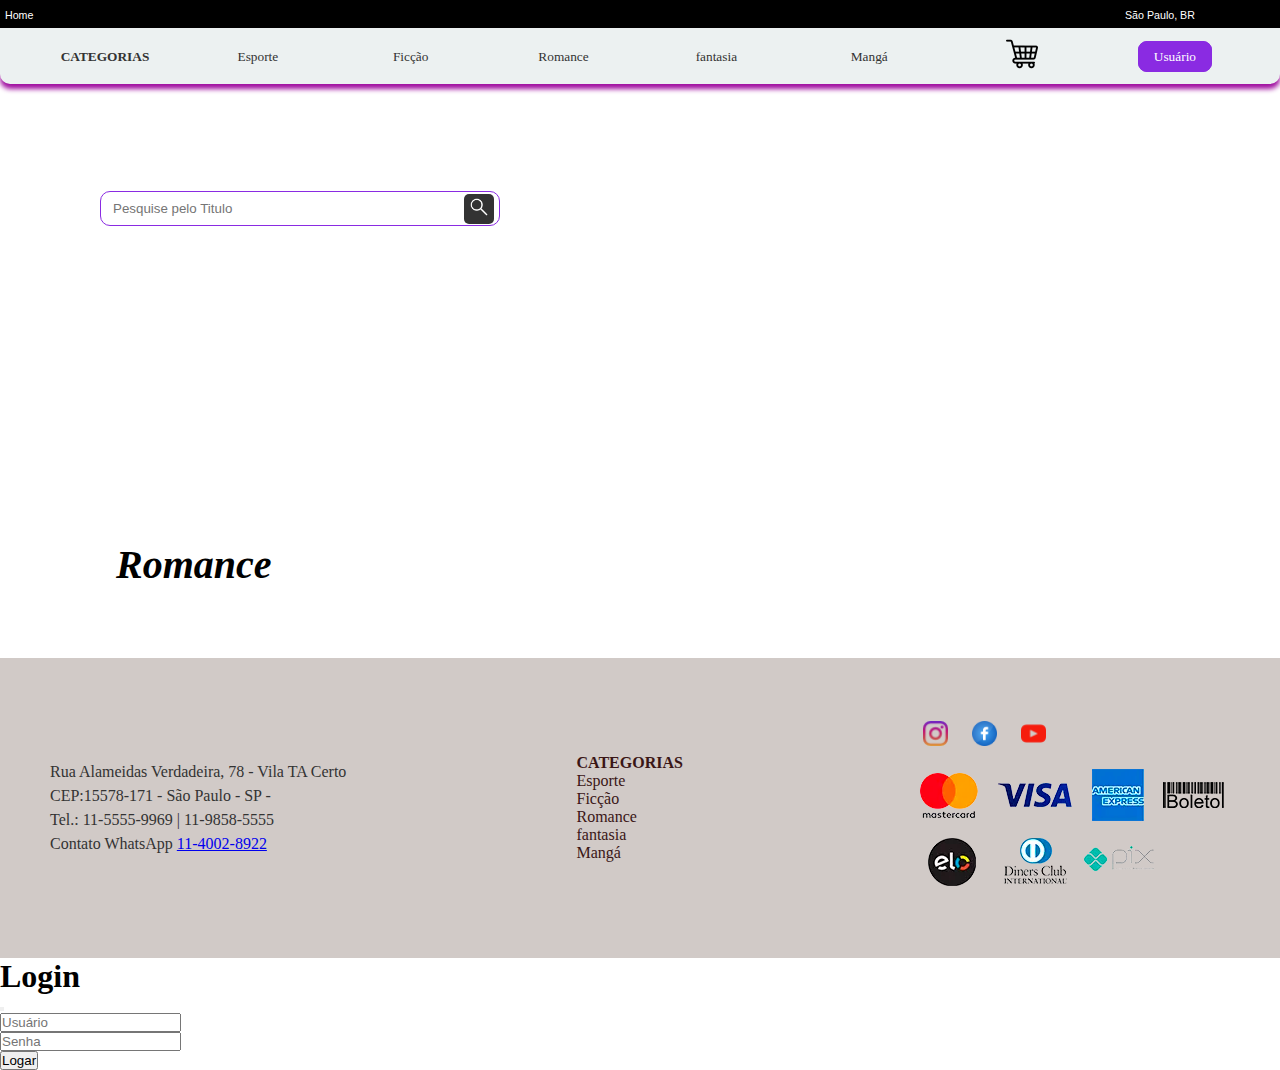
<file: romance.html>
<!DOCTYPE html>
<html lang="pt-br">

<head>
    <meta charset="UTF-8">
    <meta name="viewport" content="width=device-width, initial-scale=1.0">
    <title>Livraria Sanches</title>
    <link href="https://cdn.jsdelivr.net/npm/bootstrap@5.3.7/dist/css/bootstrap.min.css" rel="stylesheet" integrity="sha384-LN+7fdVzj6u52u30Kp6M/trliBMCMKTyK833zpbD+pXdCLuTusPj697FH4R/5mcr" crossorigin="anonymous">

    <link rel="stylesheet" href="css/style.css">
</head>
<!--Carregar conteudo do backend onload-->

<body onload="carregar_romance()">
    <!--Cabeçalho Superior-->

    <header>
        <!--Menu Black-->
        <div id="header-black">
            <nav>
                <ul>
                    <li><a href="index.html">Home</a></li>
                    <li><a href="">São Paulo, BR</a></li>
                </ul>
            </nav>
        </div>
        <!--Menu Black-->

        <!--Menu-->
        <div id="menu">
            <nav>
                <ul>
                    <li><a href="index.html" class="titulo-menu">Categorias</a></li>
                    <li><a href="esporte.html">Esporte</a></li>
                    <li><a href="ficcao.html">Ficção</a></li>
                    <li><a href="romance.html">Romance</a></li>
                    <li><a href="fantasia.html">fantasia</a></li>
                    <li><a href="manga.html">Mangá</a></li>
                    <li><a href="carrinho.html" class="carrinho"><img src="img/cardpay.png"
                                alt="Carrinho de Compras"></a></li>
                                <li><a href="#" class="usuario" data-bs-toggle="modal" data-bs-target="#exampleModal">Usuário</a></li>
                </ul>
            </nav>
        </div>
        <!--Menu-->
        <!--formulario e botão de pesquisa-->

        <div id="painel">
            <form onsubmit="return false" id="pesquisa"><input type="text" placeholder="Pesquise pelo Titulo "
                    id="pesquita-titulo">
                <button><img src="img/lupa.png" alt="Clique para pesquisar"></button>
            </form>
        </div>
    </header>
    <!--Cabeçalho Superior-->

    <!--Conteúdo -->
    <main>
        <h2>Romance</h2>
        <div id="lstlivros"></div>
    </main>

    <!--Conteúdo-->
    <!--Rodapé-->
    <footer>
        <div id="endereco">
            Rua Alameidas Verdadeira, 78 - Vila TA Certo<br>
            CEP:15578-171 - São Paulo - SP - <br>
            Tel.: 11-5555-9969 | 11-9858-5555<br>
            Contato WhatsApp <a href="https://wa.me/55998102632"> 11-4002-8922</a>
        </div>
        <div id="menufooter">
            <nav>
                <ul>
                    <li><a href="#" class="titulo-menu">Categorias</a></li>
                    <li><a href="esporte.html">Esporte</a></li>
                    <li><a href="ficcao.html">Ficção</a></li>
                    <li><a href="romance.html">Romance</a></li>
                    <li><a href="fantasia.html">fantasia</a></li>
                    <li><a href="manga.html">Mangá</a></li>
                </ul>
            </nav>
        </div>
        <div id="redes-pagamento">
            <div id="redes">
                <a href="https://www.instagram.com/tecnologia_do_sanches/" target="_blank"> <img src="/img/instagram.png" alt="instagram"></a>
                <a href="https://www.facebook.com/tecnologia_do_sanches/" target="_blank"> <img src="/img/facebook.png" alt="Facebook"></a>
                <a href="https://www.youtube.com/@Espetacular_sanches" target="_blank"> <img src="/img/youtube.png" alt="Youtube"></a>
            </div>
            <div id="pagamento">
                <img src="img/formaspagamento.png" alt="">
            </div>
        </div>
    </footer>
    <!---->







    <!-- Modal -->
    <div class="modal fade" id="exampleModal" tabindex="-1" aria-labelledby="exampleModalLabel" aria-hidden="true">
        <div class="modal-dialog">
          <div class="modal-content">
            <div class="modal-header">
              <h1 class="modal-title fs-5" id="exampleModalLabel">Login</h1>
              <button type="button" class="btn-close" data-bs-dismiss="modal" aria-label="Close"></button>
            </div>
            <div class="modal-body">
              <form onsubmit="return false">
                <input type="text" class="form-control" id="txtusuario" placeholder="Usuário" required>
                <br>
                <input type="password" class="form-control"  id="txtpassword" placeholder="Senha" required>
              </form>
            </div>
            <div class="modal-footer">
              <button type="button" class="btn btn-primary"  onclick="efetuarlogin()">Logar</button>
            </div>
          </div>
        </div>
      </div>
    
    
    
    
    
        <script src="js/scripts.js"></script>
        <script src="https://cdn.jsdelivr.net/npm/@popperjs/core@2.11.8/dist/umd/popper.min.js" integrity="sha384-I7E8VVD/ismYTF4hNIPjVp/Zjvgyol6VFvRkX/vR+Vc4jQkC+hVqc2pM8ODewa9r" crossorigin="anonymous"></script>
        <script src="https://cdn.jsdelivr.net/npm/bootstrap@5.3.7/dist/js/bootstrap.bundle.min.js" integrity="sha384-ndDqU0Gzau9qJ1lfW4pNLlhNTkCfHzAVBReH9diLvGRem5+R9g2FzA8ZGN954O5Q" crossorigin="anonymous"></script></body>

</html>
</file>
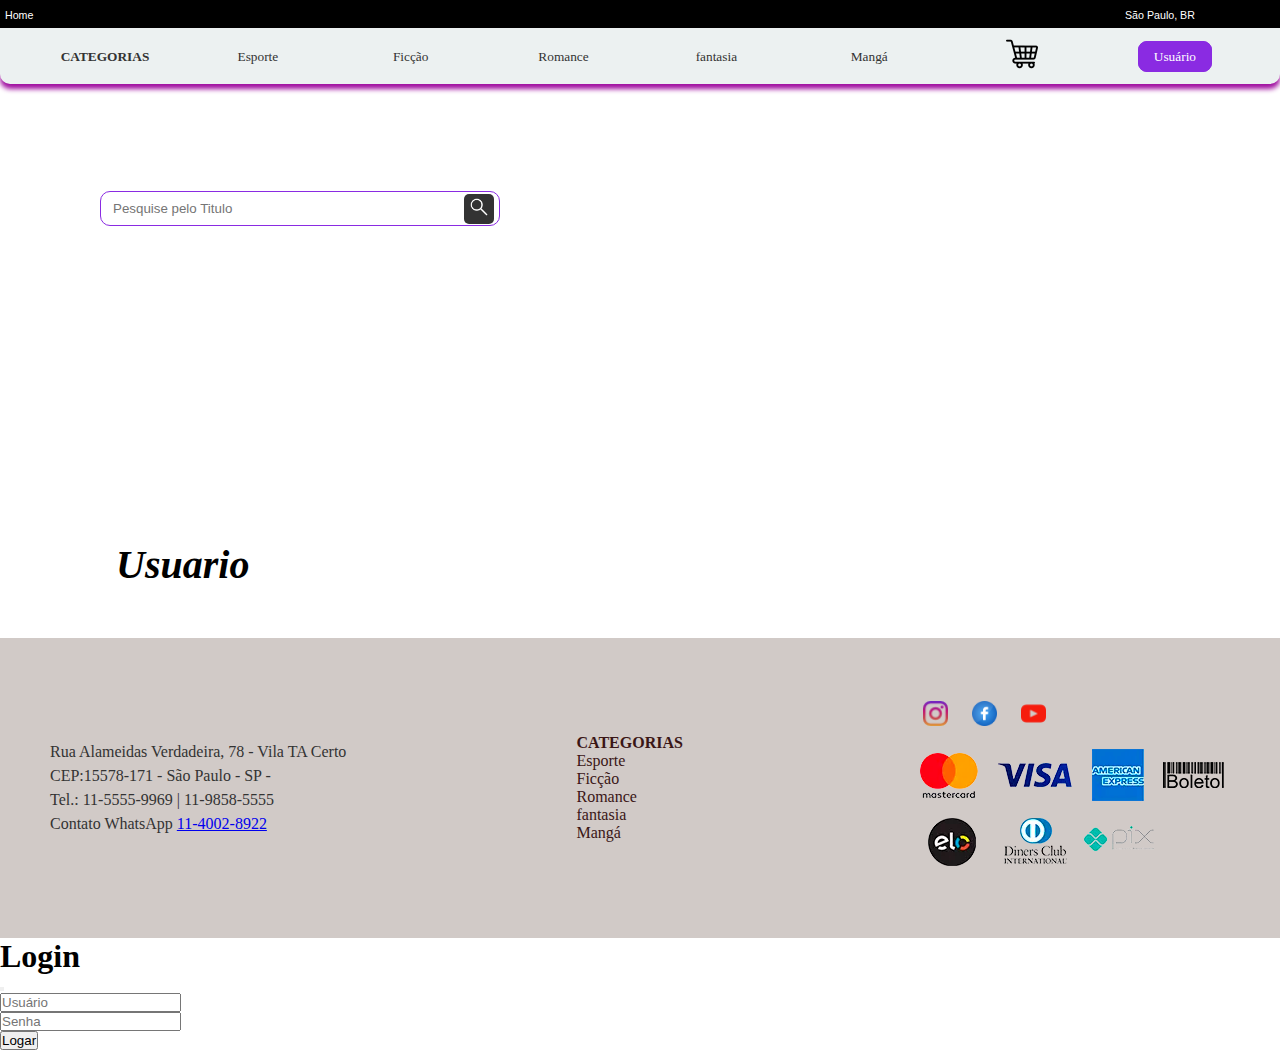
<file: usuario.html>
<!DOCTYPE html>
<html lang="pt-br">

<head>
    <meta charset="UTF-8">
    <meta name="viewport" content="width=device-width, initial-scale=1.0">
    <title>Livraria Sanches</title>
    <link href="https://cdn.jsdelivr.net/npm/bootstrap@5.3.7/dist/css/bootstrap.min.css" rel="stylesheet" integrity="sha384-LN+7fdVzj6u52u30Kp6M/trliBMCMKTyK833zpbD+pXdCLuTusPj697FH4R/5mcr" crossorigin="anonymous">
    <link rel="stylesheet" href="css/style.css">
</head>
<!--Carregar conteudo do backend onload-->

<body onload="carregar_novidades()">
    <!--Cabeçalho Superior-->

    <header>
        <!--Menu Black-->
        <div id="header-black">
            <nav>
                <ul>
                    <li><a href="index.html">Home</a></li>
                    <li><a href="">São Paulo, BR</a></li>
                </ul>
            </nav>
        </div>
        <!--Menu Black-->

        <!--Menu-->
        <div id="menu">
            <nav>
                <ul>
                    <li><a href="#" class="titulo-menu">Categorias</a></li>
                    <li><a href="esporte.html">Esporte</a></li>
                    <li><a href="ficcao.html">Ficção</a></li>
                    <li><a href="romance.html">Romance</a></li>
                    <li><a href="fantasia.html">fantasia</a></li>
                    <li><a href="manga.html">Mangá</a></li>
                    <li><a href="carrinho.html" class="carrinho"><img src="img/cardpay.png"
                                alt="Carrinho de Compras"></a></li>
                                <li><a href="#" class="usuario" data-bs-toggle="modal" data-bs-target="#exampleModal">Usuário</a></li>
                </ul>
            </nav>
        </div>
        <!--Menu-->
        <!--formulario e botão de pesquisa-->

        <div id="painel">
            <form onsubmit="return false" id="pesquisa"><input type="text" placeholder="Pesquise pelo Titulo "
                    id="pesquita-titulo">
                <button><img src="img/lupa.png" alt="Clique para pesquisar"></button>
            </form>
        </div>
    </header>
    <!--Cabeçalho Superior-->

    <!--Conteúdo -->
    <main>
       <h2>Usuario</h2>
    </main>

    <!--Conteúdo-->
    <!--Rodapé-->
    <footer>
        <div id="endereco">
            Rua Alameidas Verdadeira, 78 - Vila TA Certo<br>
            CEP:15578-171 - São Paulo - SP - <br>
            Tel.: 11-5555-9969 | 11-9858-5555<br>
            Contato WhatsApp <a href="https://wa.me/55998102632"> 11-4002-8922</a>
        </div>
        <div id="menufooter">
            <nav>
                <ul>
                    <li><a href="#" class="titulo-menu">Categorias</a></li>
                    <li><a href="esporte.html">Esporte</a></li>
                    <li><a href="ficcao.html">Ficção</a></li>
                    <li><a href="romance.html">Romance</a></li>
                    <li><a href="fantasia.html">fantasia</a></li>
                    <li><a href="manga.html">Mangá</a></li>
                </ul>
            </nav>
        </div>
        <div id="redes-pagamento">
            <div id="redes">
                <a href="https://www.instagram.com/tecnologia_do_sanches/" target="_blank"> <img src="/img/instagram.png" alt="instagram"></a>
                <a href="https://www.facebook.com/tecnologia_do_sanches/" target="_blank"> <img src="/img/facebook.png" alt="Facebook"></a>
                <a href="https://www.youtube.com/@Espetacular_sanches" target="_blank"> <img src="/img/youtube.png" alt="Youtube"></a>
            </div>
            <div id="pagamento">
                <img src="img/formaspagamento.png" alt="">
            </div>
        </div>
    </footer>
    <!---->







    <!-- Modal -->
    <div class="modal fade" id="exampleModal" tabindex="-1" aria-labelledby="exampleModalLabel" aria-hidden="true">
        <div class="modal-dialog">
          <div class="modal-content">
            <div class="modal-header">
              <h1 class="modal-title fs-5" id="exampleModalLabel">Login</h1>
              <button type="button" class="btn-close" data-bs-dismiss="modal" aria-label="Close"></button>
            </div>
            <div class="modal-body">
              <form onsubmit="return false">
                <input type="text" class="form-control" id="txtusuario" placeholder="Usuário" required>
                <br>
                <input type="password" class="form-control"  id="txtpassword" placeholder="Senha" required>
              </form>
            </div>
            <div class="modal-footer">
              <button type="button" class="btn btn-primary"  onclick="efetuarlogin()">Logar</button>
            </div>
          </div>
        </div>
      </div>
    
    
    
    
    
        <script src="js/scripts.js"></script>
        <script src="https://cdn.jsdelivr.net/npm/@popperjs/core@2.11.8/dist/umd/popper.min.js" integrity="sha384-I7E8VVD/ismYTF4hNIPjVp/Zjvgyol6VFvRkX/vR+Vc4jQkC+hVqc2pM8ODewa9r" crossorigin="anonymous"></script>
        <script src="https://cdn.jsdelivr.net/npm/bootstrap@5.3.7/dist/js/bootstrap.bundle.min.js" integrity="sha384-ndDqU0Gzau9qJ1lfW4pNLlhNTkCfHzAVBReH9diLvGRem5+R9g2FzA8ZGN954O5Q" crossorigin="anonymous"></script></body>

</html>
</file>
<file: css/style.css>
* {
    margin: 0px;
    padding: 0px;
    box-sizing: border-box;
}

/* CABEÇALHO */
/* Inicio Menu Black*/
#header-black {
    background-color: black;
    padding: 5px;


}

#header-black nav ul {
    display: flex;
    justify-content: space-between;
    align-items: center;
}

#header-black nav ul li {
    width: 150px;
}

#header-black nav ul li a {
    color: rgb(255, 255, 255);
    font-family: Arial, Helvetica, sans-serif;
    font-size: 8pt;
    text-transform: capitalize;
    text-decoration: none;
}

#header-black nav ul li a:hover {
    color: rgb(212, 8, 8);

}

/*Final do Menu Black*/
/*Inicio Menu */
#menu {
    padding: 10px 30px;
    background-color: rgb(236, 241, 241);
    box-shadow: 0px 5px 5px rgb(160, 15, 160);
    border-bottom-left-radius: 10px;
    border-bottom-right-radius: 10px;
}

#menu nav ul {
    display: flex;
    justify-content: space-between;
    align-items: center;
    list-style: none;
}

#menu nav ul li {
    width: 150px;
    text-align: center;
}

#menu nav ul li a {
    text-decoration: none;
    color: #333;
    font-family: Verdana;
    font-size: 10pt;
}

.titulo-menu {
    text-transform: uppercase;
    font-weight: bold;
    font-size: 12pt;
}

.usuario {
    padding: 7px 15px;
    background-color: blueviolet;
    color: #fff !important;
    /*teste(border)*/
    border: 1px solid blueviolet;
    border-radius: 9px;

}

/*Final do Menu */
/*Painel, Formulario e botão de pesquisa */
#painel {
    background-image: url("https://visitesaopaulo.com/wp-content/uploads/2022/10/Livraria-NoveSete-Divulgacao.png");
    height: 400px;
    margin-top: 7px;
    background-size: 100%;
    padding-top: 100px;

}

#painel form {
    margin-left: 100px;
    width: 400px;
    height: 35px;
    padding: 5px;
    /*teste(border)*/
    border: 1px solid blueviolet;
    border-radius: 10px;
    display: flex;
    background-color: #fff;
    align-items: center;
    justify-content: space-between;
}

#painel form input {
    border: 0px;
    width: 320px;
    margin-right: 10px;
    padding: 7px;
    outline: none;
}

#painel form button {
    background-color: #333;
    width: 30px;
    height: 30px;
    border-radius: 5px;
    border: 0px;
    cursor: pointer;
}

#painel form img {
    width: 18px;
    height: 18px;
}

/* Final Painel, Formulario e botão de pesquisa */
/* Conteúdo Da area novidade */
main {
    margin: 50px auto;
    width: 85%;
    /*teste(border)
    border: 1px solid red;*/
}

#novidades,
#maisvendidos {
    background-color: white;
    width: 80vw;
    overflow: hidden;
}

#livrosnovidades,
#livrosmaisvendidos {
    background-color: white;
    display: flex;
    transition: ease 0.5s;

}

.livro {
    width: 200px;
    margin: 10px;
    display: flex;
    flex-direction: column;
    justify-content: space-between;
    /*teste(border)
    border: 1px solid rgb(141, 255, 141);*/
}

.livro img {
    width: 190px;
    height: 260px;

}

.livro h3 {
    font-family: Arial;
    margin-left: 5px;
}

.livro .preco {
    font-family: Arial;
    margin-left: 5px;
    color: blueviolet;
    font-weight: bold;
    font-size: 10pt;
}

#livrosnovidades div button {
    width: 100%;
    border: 1px solid blueviolet;
    border-radius: 5px;
    padding: 10px;
    background-color: white;
    margin-top: 20px;
    display: flex;
    justify-content: center;
    align-items: center;
}

#livrosnovidades div button img {
    width: 25px;
    height: 25px;
}

#livrosnovidades div button p {
    font-size: 8pt;
    color: blueviolet
}

#novidades h2,
#livrosmaisvendidos h2 {
    font-family: Tahoma;
    font-size: 15pt;
    margin: 10px;

}

.txtnovidades {
    font-family: Tahoma;
    font-size: 8pt;
    word-spacing: 5px;
    margin: 10px;
}

/*seta direita e seta esquerda*/
.seta-esquerda {
    width: 33px;
    position: relative;
    top: -340px;
    left: -35px;
    /*teste(border)
    border: 1px solid rgb(0, 24, 239);*/
    transition: ease 0.5s;
    cursor: pointer;


}

.seta-direita {
    width: 33px;
    position: relative;
    top: -378px;
    left: 1210px;
    /*teste(border)
    border: 1px solid rgb(0, 24, 239);*/
    transition: ease 0.5s;
    cursor: pointer;

}

#novidades .seta-esquerda:hover {
    transform: scale(1.1);
}

#novidades .seta-direita:hover {
    transform: scale(1.1);
}

#autores h2 {
    text-align: center;
    font-family: Georgia;
    font-weight: lighter;
    font-size: 30pt;
    font-style: italic;
    margin: 50px 0px 10px 0px;
}

.txtautores {
    font-family: Georgia;
    font-size: 15pt;
    text-align: center;
    font-style: italic;
    margin: 10px;
}

.autor img {
    width: 250px;
    height: 250px;
    border-radius: 50%;
    margin-left: 20px;
    margin-right: 20px;
    transition: ease 0.3s;
    filter: blur(2px);

}

.autor img:hover {
    cursor: pointer;
    transform: rotate();
    filter: blur(0px);

}

#livrosautores {
    display: flex;
    justify-content: center;
    align-items: center;

}

.autor {
    display: flex;
    justify-content: space-between;
    align-items: center;
    flex-direction: column;
}

/*seta direita e seta esquerda*/
.seta-esquerda-maisvendidos {
    width: 33300px;
    position: relative;
    top: -250px;
    left: -35px;
    /*teste(border)
    border: 1px solid rgb(0, 24, 239);*/
    transition: ease 0.5s;
    cursor: pointer;


}

.seta-direita-maisvendidos {
    width: 33px;
    position: relative;
    top: -288.5px;
    left: 1210px;
    /*teste(border)
    border: 1px solid rgb(0, 24, 239);*/
    transition: ease 0.5s;
    cursor: pointer;

}

#maisvendidos .seta-esquerda-maisvendidos:hover {
    transform: scale(1.1);
}

#maisvendidos .seta-direita-maisvendidos:hover {
    transform: scale(1.1);
}

/*RodaPé*/
footer {
    height: 300px;
    padding: 50px;
    background-color: #d1cac7;
    display: flex;
    justify-content: space-between;
    align-items: center;
}

#endereco {
    color: #333;
    font-family: 'Franklin Gothic Medium';
    font-size: 12pt;
    line-height: 18pt;
}

#menufooter nav ul {
    list-style: none;
}

#menufooter nav ul li a {
    color: rgb(58, 22, 22);
    font-family: 'Franklin Gothic Medium';
    text-decoration: none;
    padding: 5px;
}

#redes-pagamento {
    display: flex;
    flex-direction: column;
    justify-content: space-between;
}

#redes img {
    width: 25px;
    height: 25px;
    margin: 10px;
}

/*Esporte, Ficção, Fantasia, Mangá, Romance*/
main h2 {
    font-family: 'Franklin Gothic Medium';
    font-size: 30pt;
    font-style: italic;
    margin: 20px;
}

#lstlivros {
    display: flex;
    flex-wrap: wrap;
}

.livesporte,
.livficcao,
.livfantasia,
.livmanga,
.livromance {
    width: 23%;

    margin: 10px;
}

.livesporte img,
.livficcao img,
.livfantasia img,
.livmanga img,
.livromance img {
    width: 100%;
    height: 280px;


}

.livesporte h3,
.livficcao h3,
.livfantasia h3,
.livmanga h3,
.livromance h3 {
    font-family: 'Franklin Gothic Medium';
    font-size: 12pt;

}

.livpreco {
    font-family: 'Franklin Gothic Medium';
    font-size: 10pt;
    font-weight: bold;
    color: #000;
}

.livesporte a,
.livficcao a,
.livfantasia a,
.livmanga a,
.livromance a {
    font-family: 'Franklin Gothic Medium';
    font-size: 10pt;
    text-decoration: none;
}

#detalhes {
    display: flex;
    padding: 50px;
}

#div_capa img {
    width: 300px;
    height: 400px;
}

#div_miniatura {
    display: flex;
    justify-content: space-between;
}

#div_miniatura img {
    width: 90px;
    height: 100px;
    cursor: pointer;
}

#div_titulo_descricao {
    padding: 0px 10px;
}

#div_titulo_descricao h3 {
    font-family: 'Lucida Sans';
    font-size: 20pt;
    margin-bottom: 30px;
}

#div_titulo_descricao p {
    font-family: 'Lucida Sans';
    line-height: 20pt;
}

#div_carrinho {
    text-align: right;
}

#div_carrinho p {
    font-family: Georgia, 'Times New Roman', Times, serif;
    font-size: 20pt;
    color: darkred;
    margin-bottom: 100px;
    font-weight: bold;
}

#div_carrinho button {
    width: 200px;
    background-color: rgb(171, 153, 189);
    color: white;
    border: 0px;
    cursor: pointer;
    padding: 20px;
    border-radius: 10px;
}

#div_qtd_itens {
    background-color: red;
    color: #fff;
    font-weight: bold;
    width: 15px;
    height: 15px;
    border-radius: 50%;
    font-size: 9pt;
    display: flex;
    justify-content: center;
    align-items: center;
    position: relative;
    top: -40px;
    left: 90px;
    display: none;
}

#lista_produto_carrinho div {
    border: 1px double silver;
    border-radius: 10px;
    display: flex;
    align-items: center;
    font-family: 'Franklin Gothic Medium';
    justify-content: space-between;
}

#lista_produto_carrinho div img {
    width: 80px;
    height: 100px;
    margin: 10px;
}

#lista_produto_carrinho div .btnexcluir {
    width: 30px;
    height: 30px;
    cursor: pointer;
}

#efetuar_pagamento {
    border: 0px;
    font-family: 'Franklin Gothic Medium';
    font-size: 20pt;
    padding: 10px 20px;
    background-color: aqua;
    color: black;
    border-radius: 5px;
    border-color: rgb(110, 131, 248);
    font-weight: lighter;
    cursor: pointer;
    margin-top: 50px;
}
.img_usuario{
    width: 30px;
    height: 30px;
    margin-right: 10px;
    border-radius: 50%;
}
</file>
